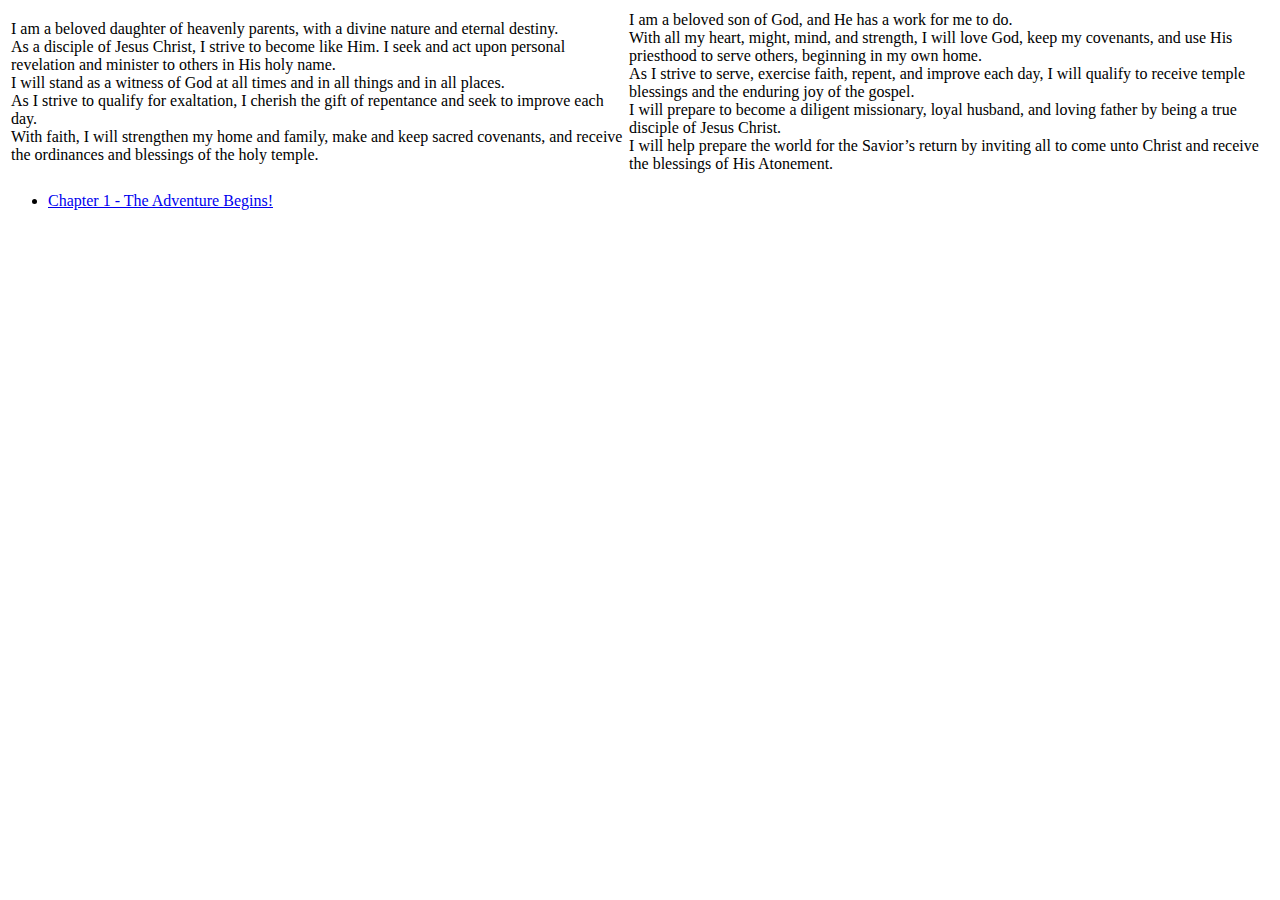
<file: index.html>
<html>
  <table><tr>
    <td>
I am a beloved daughter of heavenly parents, with a divine nature and eternal destiny.<br>
As a disciple of Jesus Christ, I strive to become like Him. I seek and act upon personal revelation and minister to others in His holy name.<br>
I will stand as a witness of God at all times and in all things and in all places.<br>
As I strive to qualify for exaltation, I cherish the gift of repentance and seek to improve each day.<br>
With faith, I will strengthen my home and family, make and keep sacred covenants, and receive the ordinances and blessings of the holy temple.
    </td>
    <td>
I am a beloved son of God, and He has a work for me to do.<br>
With all my heart, might, mind, and strength, I will love God, keep my covenants, and use His priesthood to serve others, beginning in my own home.<br>
As I strive to serve, exercise faith, repent, and improve each day, I will qualify to receive temple blessings and the enduring joy of the gospel.<br>
I will prepare to become a diligent missionary, loyal husband, and loving father by being a true disciple of Jesus Christ.<br>
I will help prepare the world for the Savior’s return by inviting all to come unto Christ and receive the blessings of His Atonement.
    </td>
  </tr></table>
  <ul>
    <li><a href="Chapter1.html">Chapter 1 - The Adventure Begins!</a></li>
  </ul>
</html>
</file>
